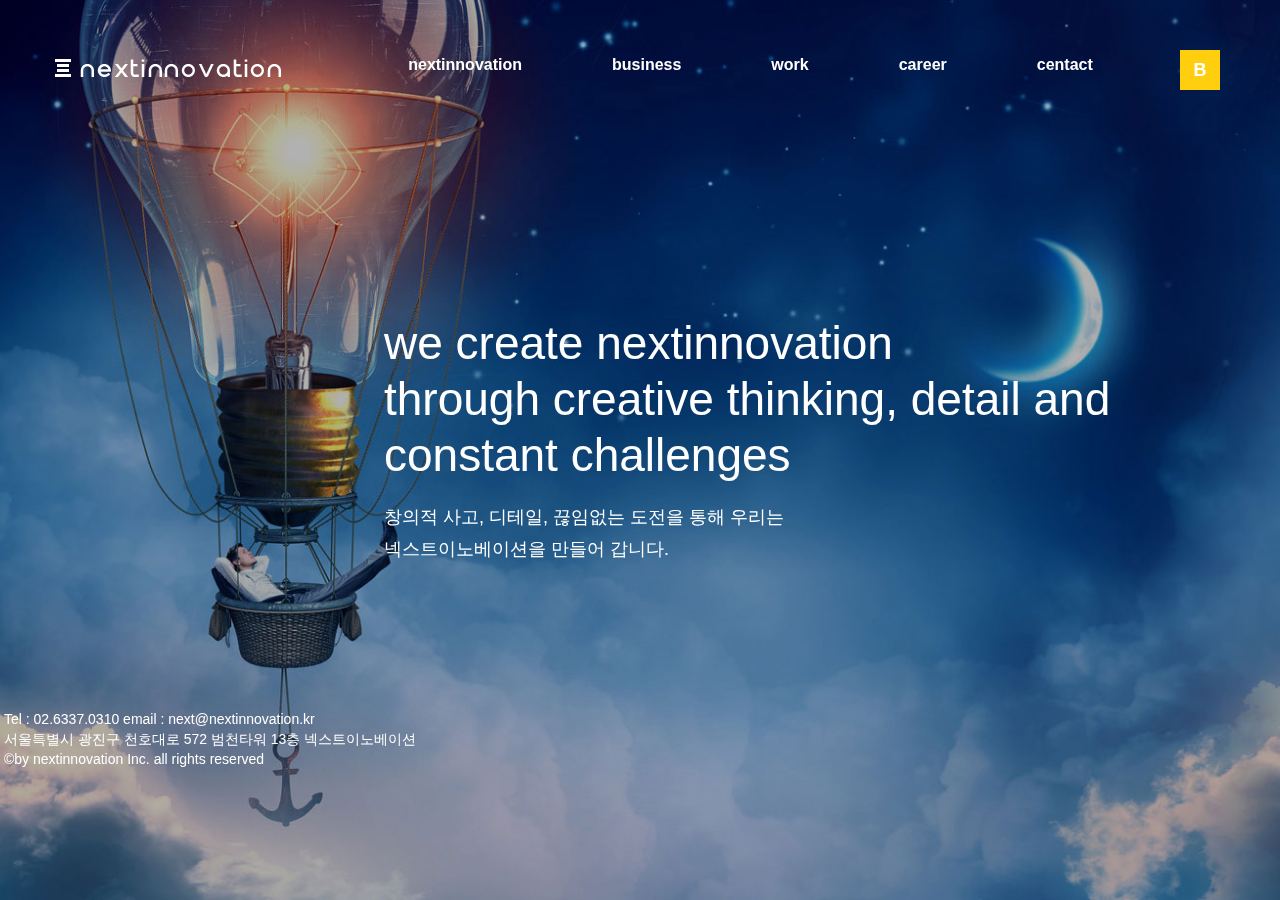
<file: index.html>
<!DOCTYPE html>
<html lang="en">
<head>
    <meta charset="UTF-8">
    <meta http-equiv="X-UA-Compatible" content="IE=edge">
    <meta name="viewport" content="width=device-width, initial-scale=1.0">
    <title>넥스트이노베이션</title>
    <link rel="stylesheet" href="https://unpkg.com/swiper/swiper-bundle.min.css"/>
    <link rel="stylesheet" href="./css/common.css">
    <link rel="stylesheet" href="./css/index.css">

    <script defer src="https://unpkg.com/swiper/swiper-bundle.min.js"></script>
    <script src="./js/jquery-3.6.0.min.js"></script>
    <script defer src="./js/index.js"></script>
</head>

<body>
    <header class="header">
        <div class="navbar">
            <div class="logo">
                <a href="./index.html">
                    <img src="./img/logo01.png" alt="logo">
                </a>
            </div>
            <div class="menu">
                <ul class="m_name">
                    <li>
                        <a class="name" href="#">nextinnovation</a>
                    </li>
                    <li>
                        <a class="name" href="./business.html">business</a>
                    </li>
                    <li>
                        <a class="name" href="#">work</a>
                    </li>
                    <li>
                        <a class="name" href="#">career</a>
                        <ul class="inner">
                            <li><a href="#">채용공고</a></li>
                            <li><a href="#">채용안내</a></li>
                        </ul>
                    </li>
                    <li>
                        <a class="name" href="#">centact</a>
                    </li>
                </ul>
            </div>
            <div class="btn">
                <a href="https://nextinnovation.kr/nextinnovation.pdf">B</a>
            </div>
        </div>
    </header>


    <!-- Swiper -->
    <div class="swiper mySwiper">
        <div class="swiper-wrapper">
            <div class="swiper-slide">
                <div class="img">
                    <img src="./img/main_bg_01.jpg" alt="">
                </div>
                <div class="list">
                    <div class="inner">
                        <h1>
                            we create nextinnovation<br>
                            through creative thinking, detail and<br>
                            constant challenges
                        </h1>
                        <p>
                            창의적 사고, 디테일, 끊임없는 도전을 통해 우리는<br>
                            넥스트이노베이션을 만들어 갑니다.
                        </p>
                    </div>
                    <div class="text">
                        <p>
                            Tel : 02.6337.0310 email : next@nextinnovation.kr<br>
                            서울특별시 광진구 천호대로 572 범천타워 13층 넥스트이노베이션<br>
                            ©by nextinnovation Inc. all rights reserved
                        </p>
                    </div>
                    <ul class="num">
                        <li class="num_list">01</li>
                        <li class="num_list">03</li>
                    </ul>
                    <!-- <ul class="arow">
                        <li>
                            <a href="#" class="swiper-button-prev"><img src="./img/main_btn_top.jpg" alt="위"></a>
                        </li>
                        <li>
                            <a href="#" class="swiper-button-next"><img src="./img/main_btn_bottom.jpg" alt="아래"></a>
                        </li>
                    </ul> -->
                </div>
            </div>
            

            <div class="swiper-slide">
                <div class="img">
                    <img src="./img/main_bg_02.jpg" alt="">
                </div>
                <div class="list2">
                    <div class="inner2">
                        <h1>
                            We are shaping the future<br>
                            first through the AI and<br>
                            databusines
                        </h1>
                        <p>
                            우리는 AI 및 데이터 사업을 통해 미래를 먼저 만들어 가고있습니다.
                        </p>
                    </div>
                    <div class="text2">
                        <p>
                            Tel : 02.6337.0310 email : next@nextinnovation.kr<br>
                            서울특별시 광진구 천호대로 572 범천타워 13층 넥스트이노베이션<br>
                            ©by nextinnovation Inc. all rights reserved
                        </p>
                    </div>
                    <ul class="num2">
                        <li class="num_list">02</li>
                        <li class="num_list">03</li>
                    </ul>
                    <!-- <ul class="arow2">
                        <li>
                            <a href="#" class="swiper-button-prev"><img src="./img/main_btn_top.jpg" alt="위"></a>
                        </li>
                        <li>
                            <a href="#" class="swiper-button-next"><img src="./img/main_btn_bottom.jpg" alt="아래"></a>
                        </li>
                    </ul> -->
                </div>
            </div>


        
            <div class="swiper-slide">
                <div class="img">
                    <img src="./img/main_bg_03.jpg" alt="">
                </div>
                <div class="list3">
                    <div class="inner3">
                        <h1>
                            This is nextinnovation
                        </h1>
                        <p>
                            이것이 넥스트이노베이션 입니다.
                        </p>
                    </div>
                    <div class="text3">
                        <p>
                            Tel : 02.6337.0310 email : next@nextinnovation.kr<br>
                            서울특별시 광진구 천호대로 572 범천타워 13층 넥스트이노베이션<br>
                            ©by nextinnovation Inc. all rights reserved
                        </p>
                    </div>
                    <ul class="num3">
                        <li class="num_list">03</li>
                        <li class="num_list">03</li>
                    </ul>
                    <!-- <ul class="arow3">
                        <li>
                            <a href="#" class="swiper-button-prev"><img src="./img/main_btn_top.jpg" alt="위"></a>
                        </li>
                        <li>
                            <a href="#" class="swiper-button-next"><img src="./img/main_btn_bottom.jpg" alt="아래"></a>
                        </li>
                    </ul> -->
                </div>
            </div>

            <!-- <div class="swiper-button-next" style="z-index: 999; border: 1px solid #fff;">
                <img src="./img/arrow.png" alt="">
            </div>
            <div class="swiper-button-prev"></div> -->
        </div>
    </div>
</body>
</html>
</file>
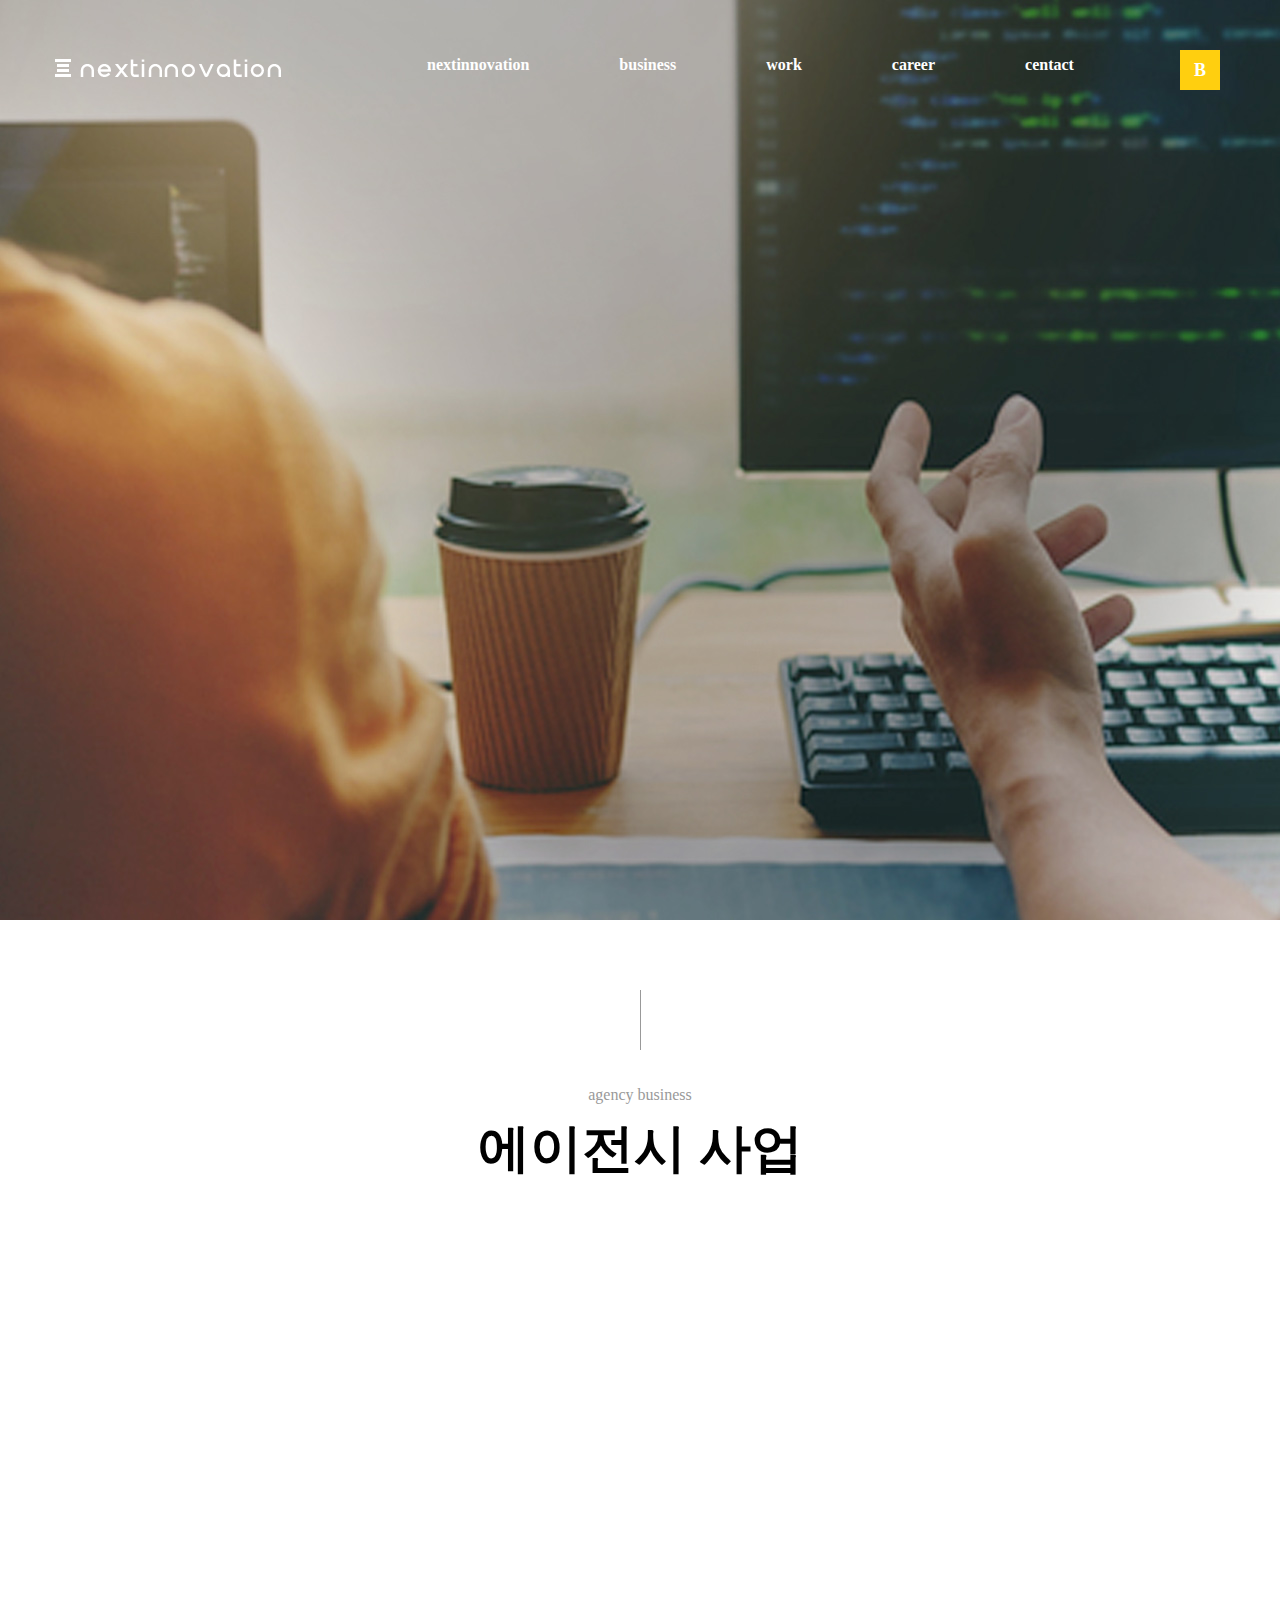
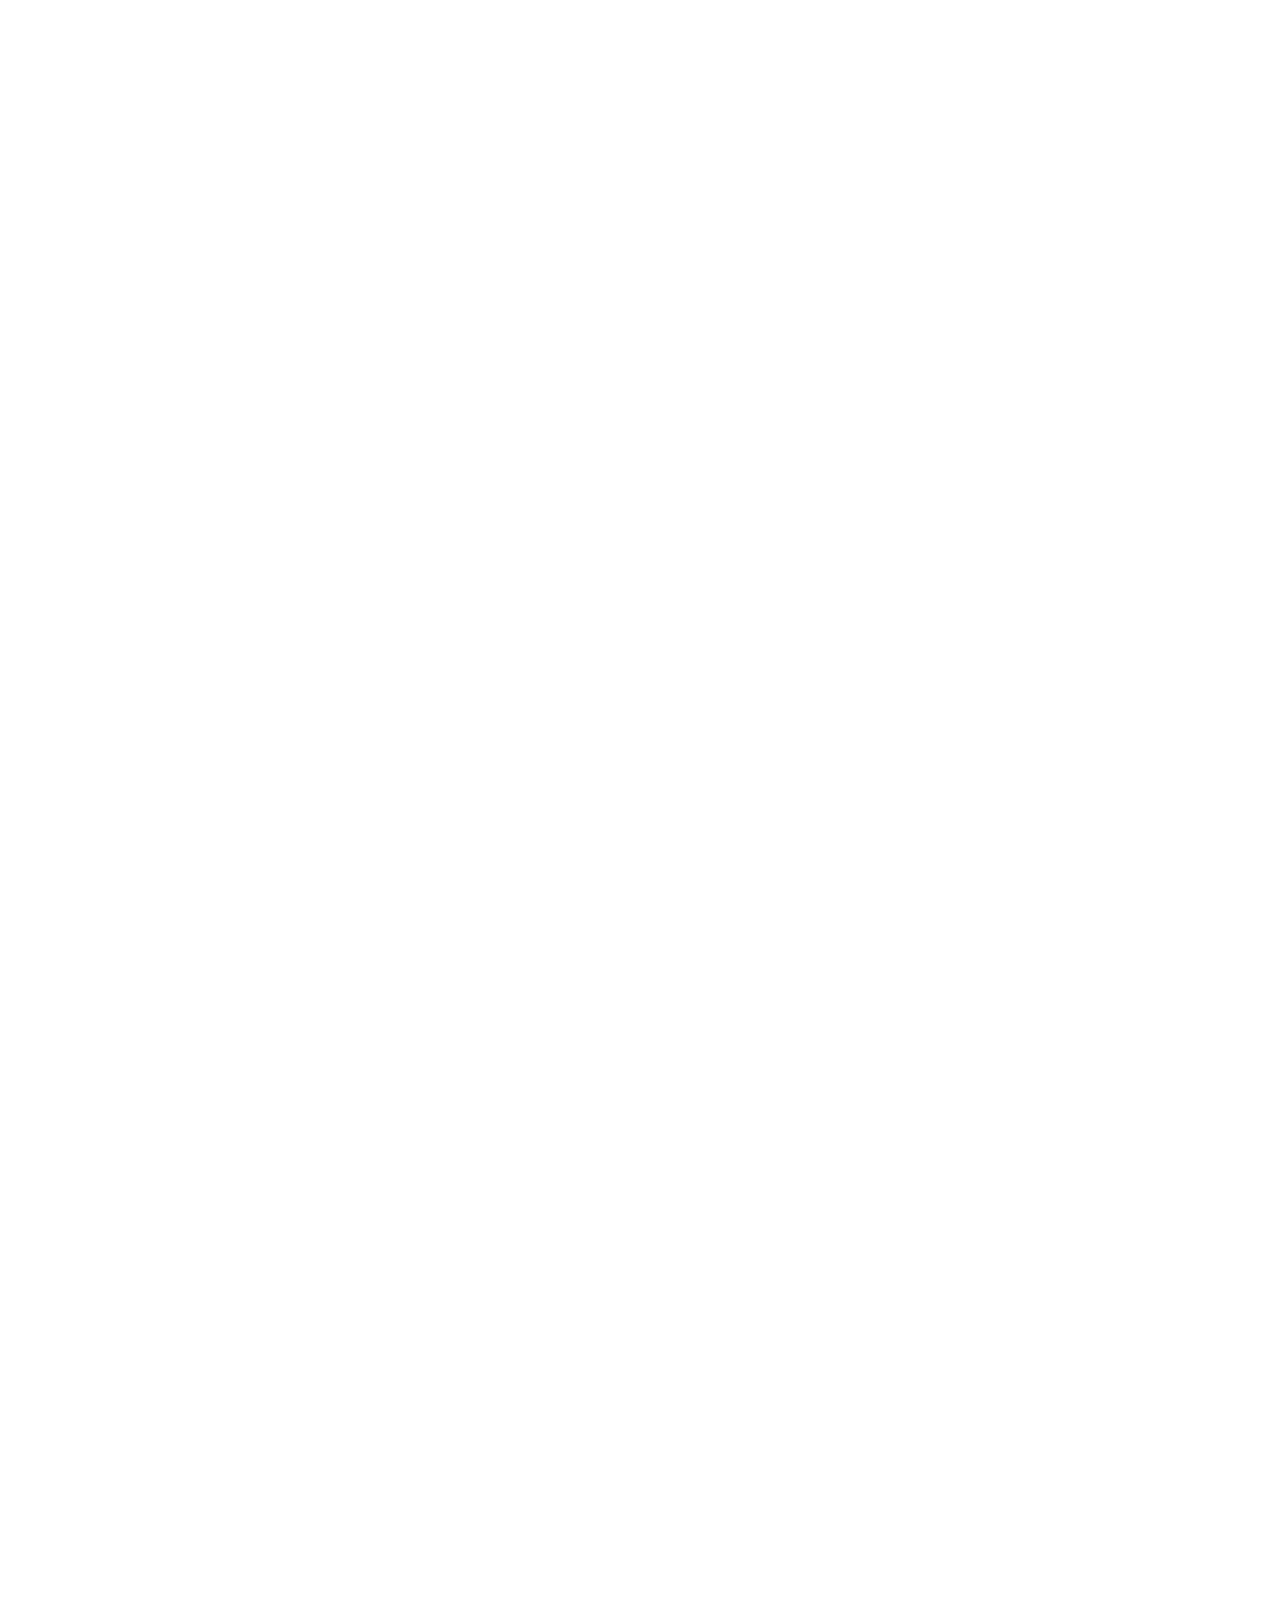
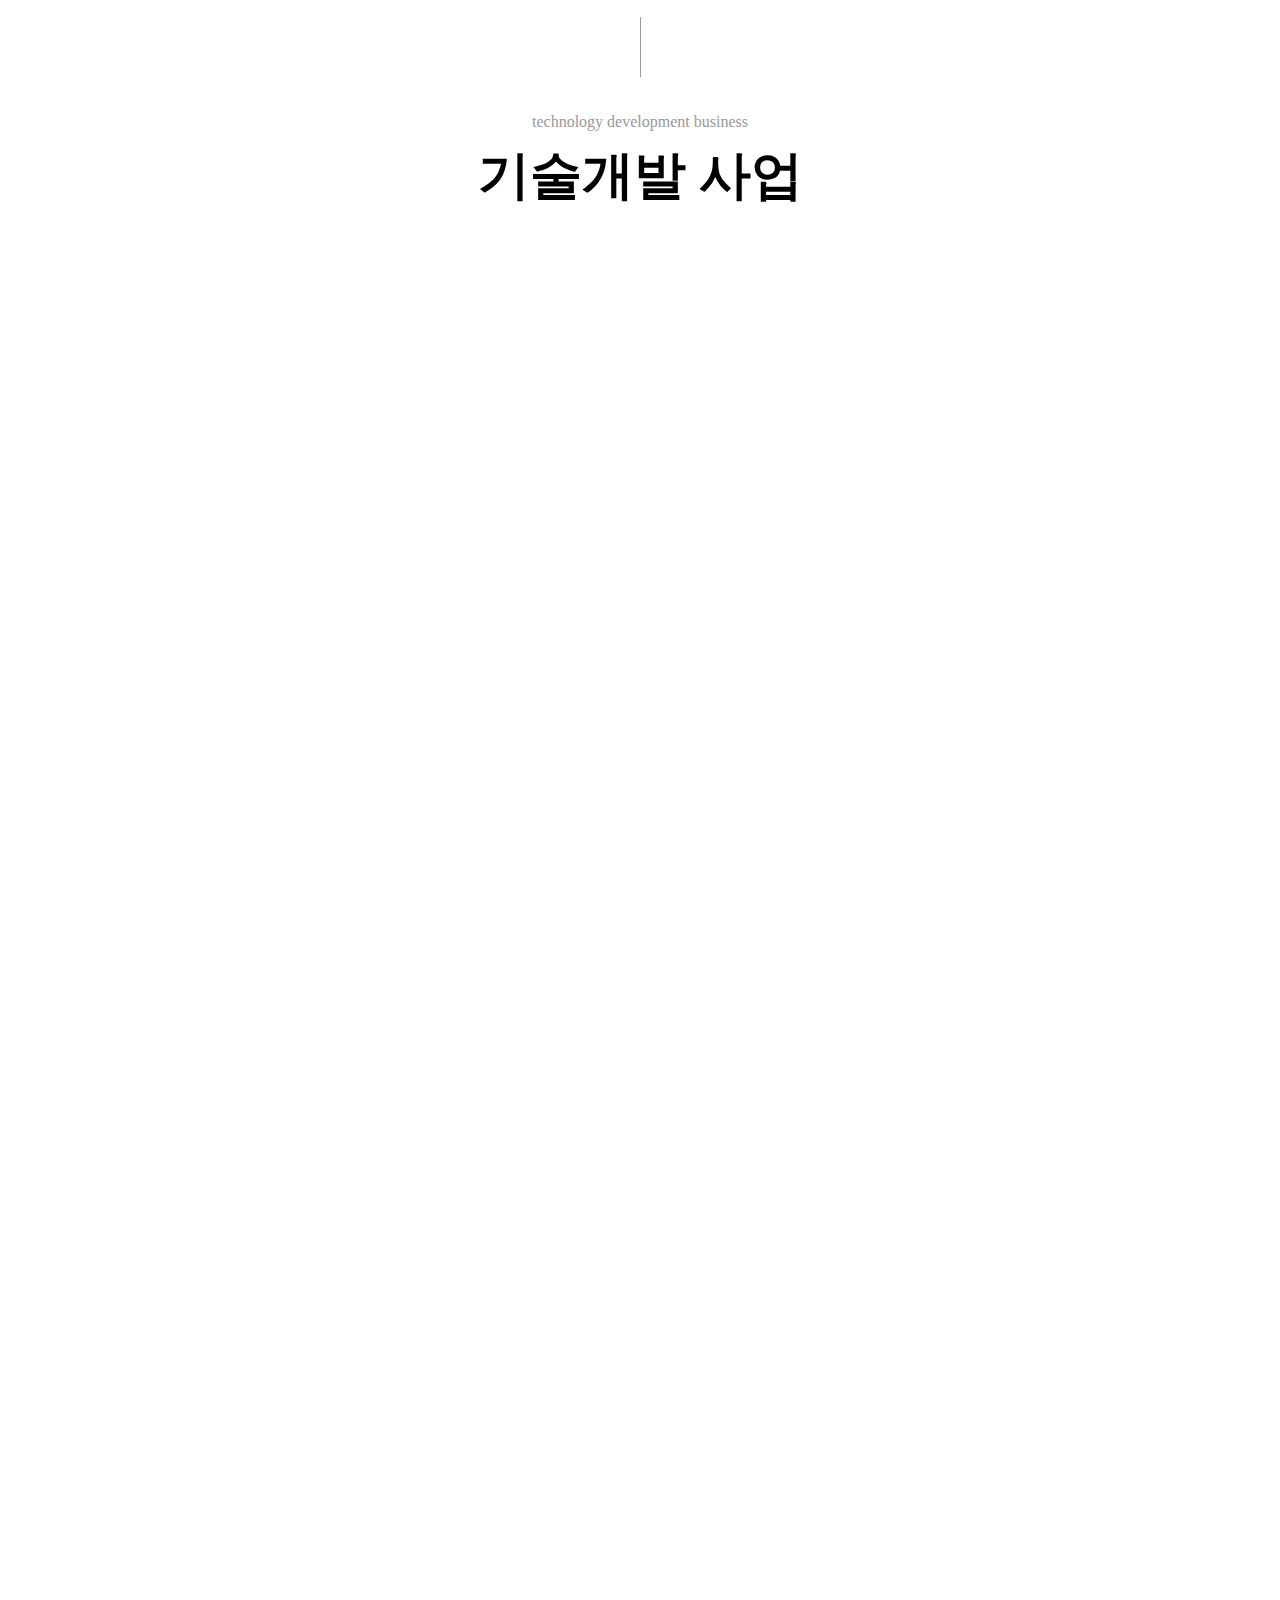
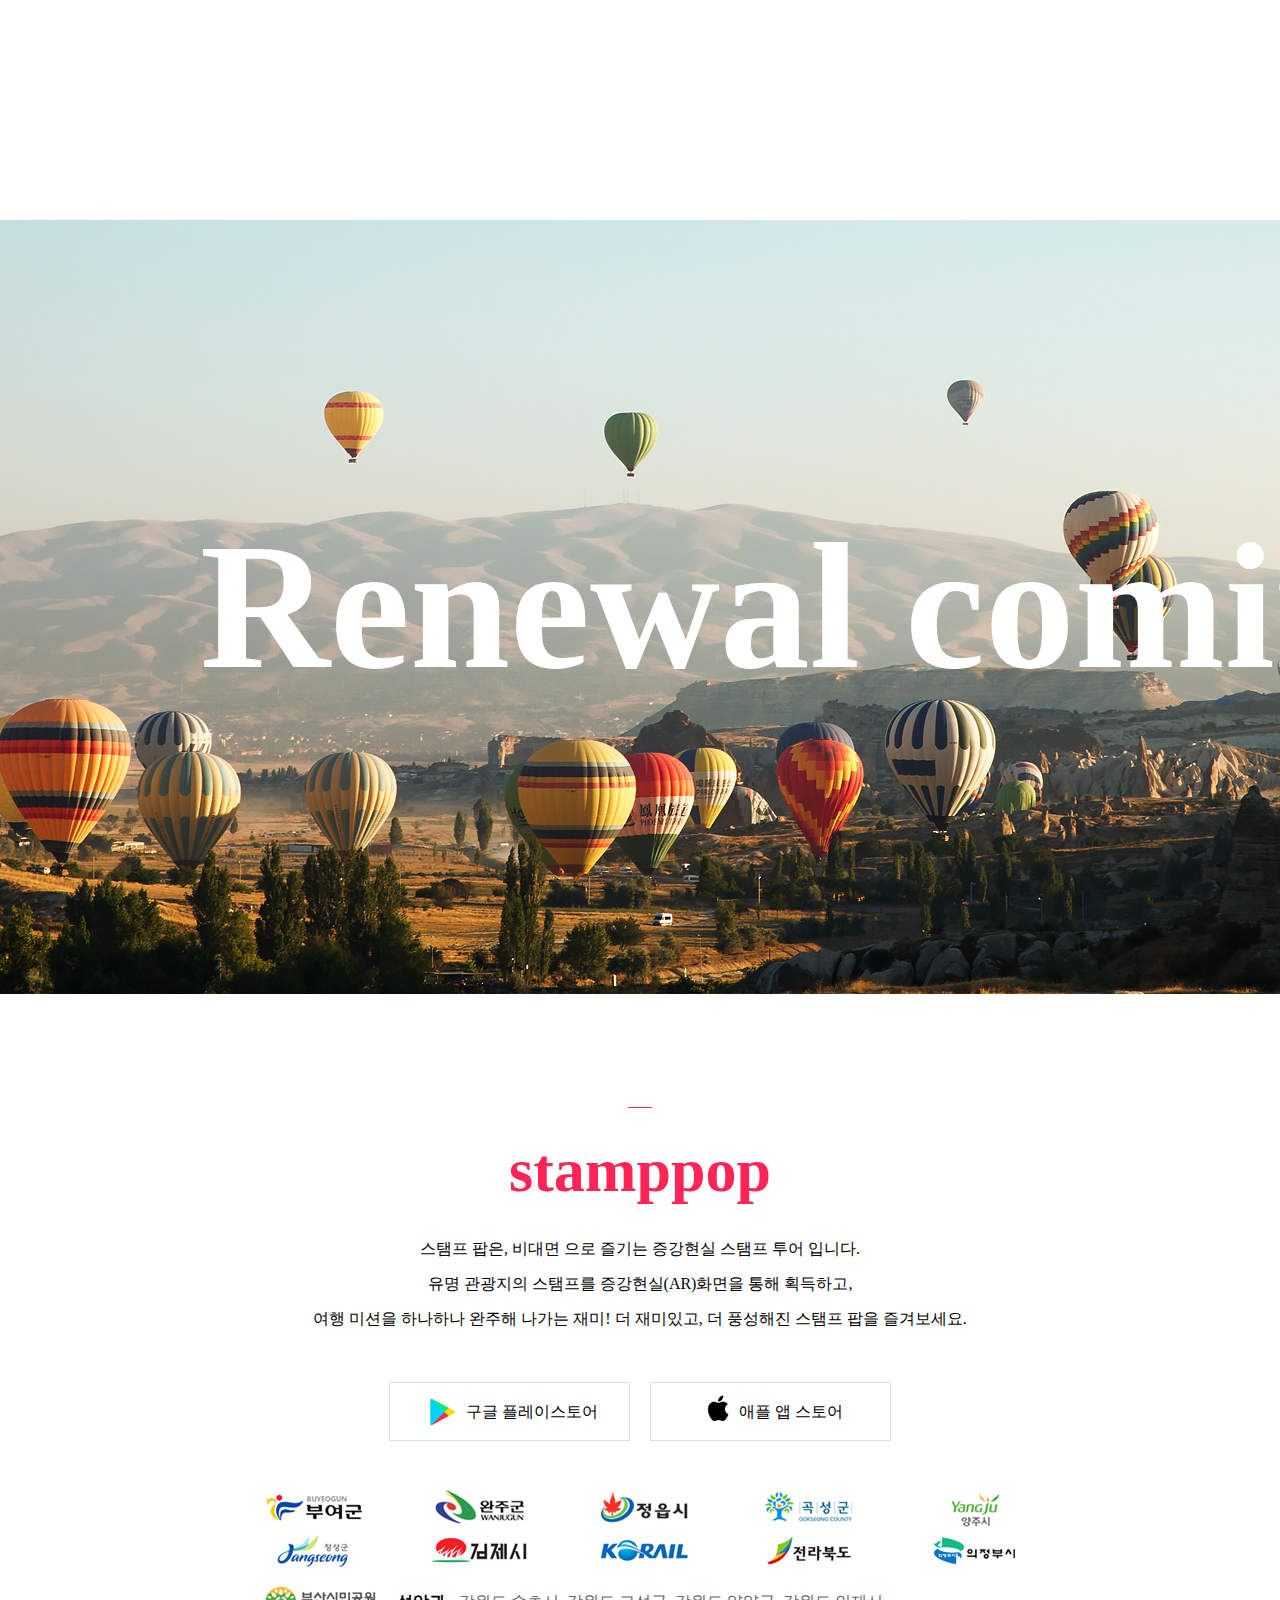
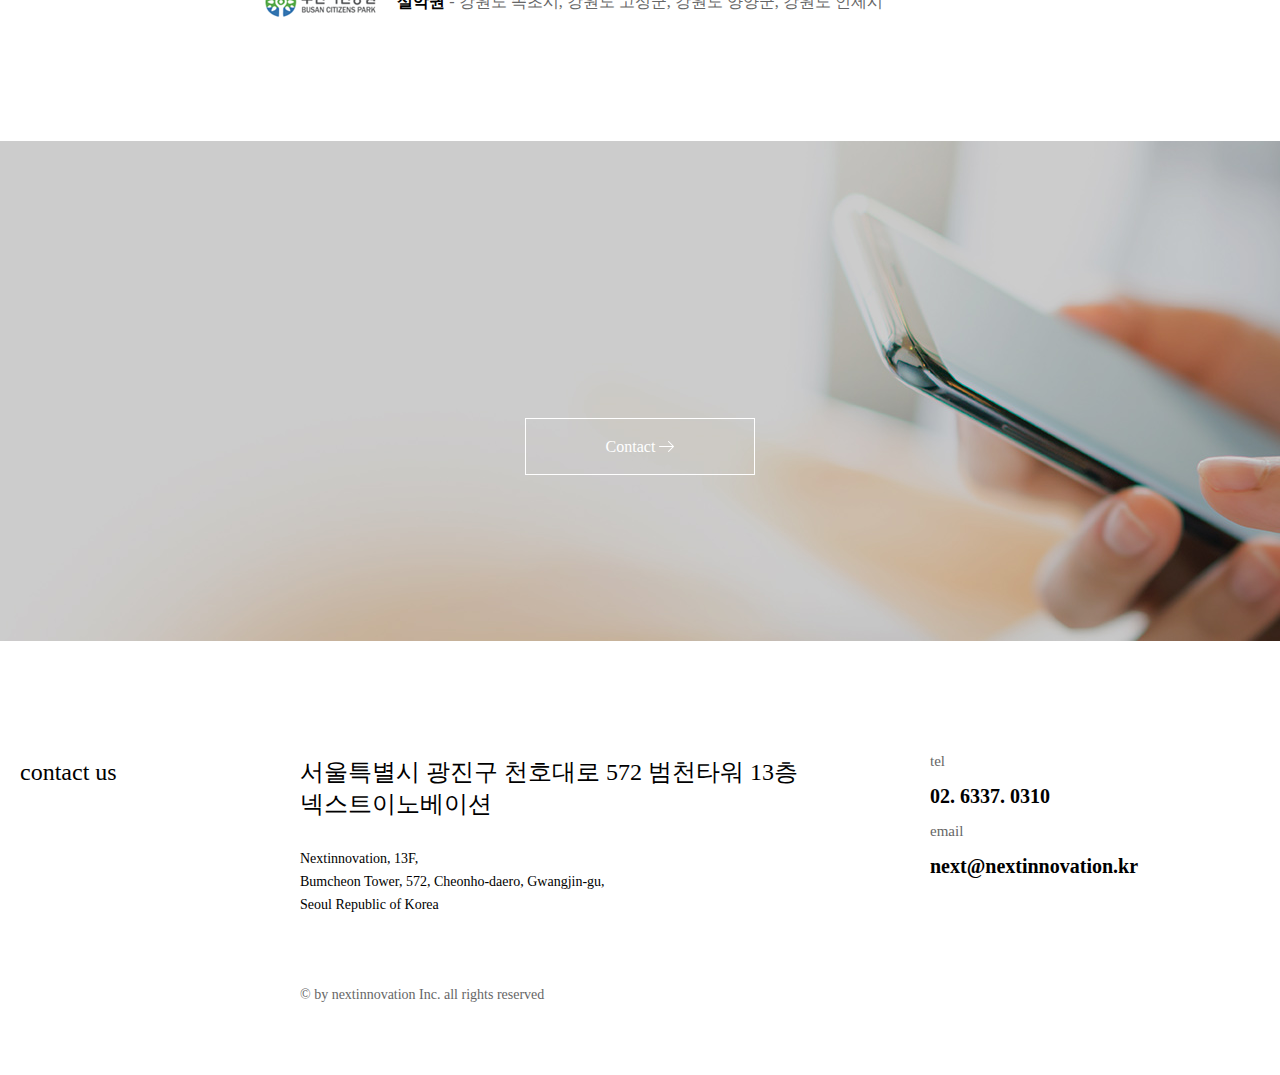
<file: business.html>
<!DOCTYPE html>
<html lang="ko">
<head>
    <meta charset="UTF-8">
    <meta http-equiv="X-UA-Compatible" content="IE=edge">
    <meta name="viewport" content="width=device-width, initial-scale=1.0">
    <title>넥스트이노베이션</title>
    <link rel="stylesheet" href="./css/business.css">

    <script src="./js/jquery-3.6.0.min.js"></script>
    <script src="./js/business.js"></script>

</head>
<body>
    <header class="header">
        <div class="navbar">
            <div class="logo">
                <a href="./index.html">
                    <img src="./img/logo01.png" alt="logo">
                </a>
            </div>
            <div class="menu">
                <ul class="m_name">
                    <li>
                        <a class="name" href="#">nextinnovation</a>
                    </li>
                    <li>
                        <a class="name" href="./business.html">business</a>
                    </li>
                    <li>
                        <a class="name" href="#">work</a>
                    </li>
                    <li>
                        <a class="name" href="#">career</a>
                        <ul class="inner">
                            <li><a href="#">채용공고</a></li>
                            <li><a href="#">채용안내</a></li>
                        </ul>
                    </li>
                    <li>
                        <a class="name" href="#">centact</a>
                    </li>
                </ul>
            </div>
            <div class="btn">
                <a href="https://nextinnovation.kr/nextinnovation.pdf">B</a>
            </div>
        </div>
    </header>

    <main>
        <div class="b_img">
            <div class="fadeIn">
                <h2>우리는 이런 일을 합니다.</h2>
                <p>
                    화려하진 않지만 진실되게, 하나 하나에 집중하며 정성을 다합니다.<br>
                    다년간의 경험을 통해 새로운 기술의 도입을 두려워 하지 않으며, 성공을 통해 최고의 만족을 이끌어 냅니다.
                </p>
            </div>
        </div>


        <div class="m_txt">
            <div class="agency">
                <div class="title">
                    <span></span>
                    <p>agency business</p>
                    <h1>에이전시 사업</h1>
                </div>

                <div class="img1 fade">
                    <img src="./img/buginess_01.jpg" alt="img1">
                    <div class="txt-r">
                        <h2>Consulting</h2>
                        <ul>
                            <li>
                                빠른 니즈 파악과 시장의 움직임을 포착하여 고객의 가치를 최고로 이끌어 내도록<br>
                                <span>전략적이고 차별화된 컨설팅을 제공</span>
                            </li>
                            <li>비즈니스 컨설팅 / 프로젝트 매니지먼트</li>
                        </ul>
                    </div>
                </div>
                <div class="img2 fade">
                    <div class="txt-l">
                        <h2>Web / mobile web</h2>
                        <ul>
                            <li>
                                컨설팅 > 분석 > 기획 및 설계 > UI,UX 디자인 > 웹 표준 > 개발의<br>
                                <span>모든 과정을 고객과 함께 합니다.</span>
                            </li>
                            <li>빠른 분석과 전문화된 파트의 기술력 으로 최고의 결과물을 제공 합니다.</li>
                        </ul>
                    </div>
                    <img src="./img/buginess_02.jpg" alt="img2">
                </div>
                <div class="img3 fade">
                    <img src="./img/buginess_03.jpg" alt="img3">
                    <div class="txt-r">
                        <h2>Mobile app</h2>
                        <ul>
                            <li>
                                시시각각 업그레이드 되는 OS에 대응하는 설계로 최상의<br>
                                <span>서비스를 제공합니다.</span>
                            </li>
                            <li>
                                모바일 앱 설계 / 모바일 앱 개발 (안드로이드, IOS 네이티브 / 리액트<br>
                                <span>네이티브 등)</span>
                            </li>
                        </ul>
                    </div>
                </div>
                <div class="img4 fade">
                    <div class="txt-l">
                        <h2>E-commerce</h2>
                        <ul>
                            <li>
                                최적의 UI/UX로 사용자의 구매 욕구 상승과 판매자의 매출 증대를 위한<br>
                                <span>커머스 프로그램을 구축 합니다.</span>
                            </li>
                            <li>
                                커머스 프로그램 설계 및 개발 / 구매 및 정산 관리 프로그램 개발 / <br>
                                <span>발주서 취합 프로그램 개발 등</span>
                            </li>
                        </ul>
                    </div>
                    <img src="./img/buginess_04.jpg" alt="img4">
                </div>
            </div>

            <div class="development">
                <div class="title">
                    <span></span>
                    <p>technology development business</p>
                    <h1>기술개발 사업</h1>
                </div>

                <div class="img5 fade">
                    <img src="./img/buginess_05.jpg" alt="img5">
                    <div class="txt-r">
                        <h2>클라우드(서비스형 소프트웨어 (SaaS)) 사업</h2>
                        <ul>
                            <li>주요 산업분야의 데이터 등을 활용한 클라우드 플랫폼 개발/구축</li>
                            <li>AI.블록체인 등 신기술을 접목한 클라우드 인프라 연계 및 서비스 구축</li>
                        </ul>
                    </div>
                </div>
                <div class="img6 fade">
                    <div class="txt-l">
                        <h2>AI(인공지능) 데이터 사업</h2>
                        <ul>
                            <li>고객의 니즈에 맞는 고품질 데이터 제공을 위한 설계</li>
                            <li>AI서비스를 통한 효율적인 데이터 가공 서비스 지원</li>
                            <li>AI를 통한 검수 작업으로 고품질의 데이터 제공</li>
                        </ul>
                    </div>
                    <img src="./img/buginess_06.jpg" alt="img6">
                </div>
                <div class="img7 fade">
                    <img src="./img/buginess_07.jpg" alt="img7">
                    <div class="txt-r">
                        <h2>AR(증강현실) / VR(가상현실)</h2>
                        <ul>
                            <li>
                                우리는 존재하지 않는 것들에 대한 갈망을 풀기 위해 기술로<br>
                                <span>만들어 갈 수 있으며 실제 존재하는 것과 미래도 연결할 수 있습니다.</span>
                            </li>
                            <li>AR/VR 소프트웨어 기획 및 개발</li>
                            <li>AR/VR 소프트웨어를 활용한 여행 및 체험 프로그램 개발 등</li>
                        </ul>
                    </div>
                </div>
            </div>
        </div>

        <div class="rolling ani">
            <div class="rolling_box">
                <div class="aniText">
                    Renewal coming soon
                </div>
                <div class="aniText">
                    Renewal coming soon
                </div>
            </div>
        </div>


        <div class="stamp">
            <div class="text">
                <h2>stamppop</h2>
                <p>
                    스탬프 팝은, 비대면 으로 즐기는 증강현실 스탬프 투어 입니다.<br>
                    유명 관광지의 스탬프를 증강현실(AR)화면을 통해 획득하고,<br>
                    여행 미션을 하나하나 완주해 나가는 재미! 더 재미있고, 더 풍성해진 스탬프 팝을 즐겨보세요.
                </p>
            </div>
            <div class="store">
                <div class="google">
                    <img src="./img/google.png" alt="google">
                    <p>구글 플레이스토어</p>
                </div>
                <div class="apple">
                    <img src="./img/apple.png" alt="apple">
                    <p>애플 앱 스토어</p>
                </div>
            </div>
            <div class="zone">
                <div>
                    <img src="./img/f_logo.png" alt="지역로고">
                    <p><b>설악권</b> - 강원도 속초시, 강원도 고성군, 강원도 양양군, 강원도 인제시</p>
                </div>
            </div>

        </div>

        <div class="f_img">
            <div class="innertxt">
                <h2 class="fade">
                    창의적 사고, 디테일, 끊임없는 도전을 통해<br>
                    우리는 넥스트이노베이션을 만들어 갑니다.
                </h2>
                <div class="btn">
                    <a href="#">Contact <img src="./img/arrow.png" alt="arrow"></a>
                </div>
            </div>
        </div>
    </main>

    <footer>
        <div class="ft">
            <div class="left">
                <p>contact us</p>
            </div>
            <div class="middle">
                <p>
                    서울특별시 광진구 천호대로 572 범천타워 13층<br>
                    넥스트이노베이션
                </p>
                <ul>
                    <li>Nextinnovation, 13F,</li>
                    <li>Bumcheon Tower, 572, Cheonho-daero, Gwangjin-gu,</li>
                    <li>Seoul Republic of Korea</li>
                </ul>
                <p>© by nextinnovation Inc. all rights reserved</p>
            </div>
            <div class="right">
                <p>tel</p>
                <span>02. 6337. 0310</span>
                <p>email</p>
                <span>next@nextinnovation.kr</span>
            </div>
        </div>
    </footer>

</body>
</html>
</file>
<file: css/common.css>
html, body {
    margin: 0;
    padding: 0;
    font-size: 16px;
}

* {
    list-style: none;
    color: #000;
    font-family: -apple-system, BlinkMacSystemFont, 'Segoe UI', Roboto, Oxygen, Ubuntu, Cantarell, 'Open Sans', 'Helvetica Neue', sans-serif;
    /* background: #000; */
}
a {
    text-decoration: none;
}


/* header */

.header {
    position: fixed;
    width: 100%;
    z-index: 9999;
}
.header .navbar {
    display: flex;
    justify-content: space-between;
    padding: 40px 0;
    align-items: center;
    position: absolute;
    z-index: 9;
    width: 100%;
}
.header .navbar .logo {
    padding-left: 55px;
}
.header .navbar .logo a {}
.header .navbar .logo a img {}

.header .navbar .menu {
}
.header .navbar .menu .m_name {
    display: flex;
}
.header .navbar .menu .m_name li {
    padding: 0 45px;
}
.header .navbar .menu .m_name li a {
    color: #fff;
    font-weight: bold;
}
.header .navbar .menu .m_name li .inner {
    display: none;
}
.header .navbar .menu .m_name li .inner li {}
.header .navbar .menu .m_name li .inner li a {
    color: #fff;
}

.header .navbar .btn {}
.header .navbar .btn a {
    display: block;
    width: 40px;
    height: 40px;
    background-color: #ffcf0f;
    line-height: 40px;
    text-align: center;
    color: #fff;
    font-weight: bold;
    font-size: 18px;
    margin: 0 60px 0 0;

}



/* 메뉴호버 */
.header .navbar .menu .m_name li:after {
    display:block;
    content: '';
    padding-top: 5px;
    border-bottom: solid 4px #fff;  
    transform: scaleX(0);  
    transition: transform 250ms ease-in-out;
}

.header .navbar .menu .m_name li:hover:after {
    transform: scaleX(0.6);
}
.header .navbar .menu .m_name li:after{
    transform-origin:  0% 70%;
}
</file>
<file: css/index.css>
html,
        body {
            position: relative;
            height: 100%;
            margin: 0;
            padding: 0;
        }

        /* body {
            background: #eee;
            font-family: Helvetica Neue, Helvetica, Arial, sans-serif;
            font-size: 14px;
            color: #000;
            margin: 0;
            padding: 0;
        } */

        .swiper {
            width: 100%;
            height: 100%;
        }

        .swiper-slide {
            position: relative;
            text-align: center;
            font-size: 18px;
            /* background: #fff; */

            /* Center slide text vertically */
            display: -webkit-box;
            display: -ms-flexbox;
            display: -webkit-flex;
            display: flex;
            -webkit-box-pack: center;
            -ms-flex-pack: center;
            -webkit-justify-content: center;
            justify-content: center;
            -webkit-box-align: center;
            -ms-flex-align: center;
            -webkit-align-items: center;
            align-items: center;
        }

        .swiper-slide img {
            display: block;
            width: 100%;
            height: 100%;
            object-fit: cover;
        }





/* 수정 */
.swiper-slide .img {
    width: 100%;
    height: 100%;
    size: cover;
}
.swiper-slide .list {
    position: absolute;
    top: 35%;
    left: 30%;
}
.swiper-slide .list .inner {
    position: relative;
}
.swiper-slide .list .inner h1 {
    color: #fff;
    font-size: 46px;
    font-weight: 400;
    line-height: 56px;
    margin: 0;
    text-align: left;
}
.swiper-slide .list .inner p {
    color: #fff;
    font-size: 18px;
    line-height: 32px;
    text-align: left;
}
.swiper-slide .list .text {
    position: absolute;
    left: -380px;
    bottom: -200px;
    text-align: left;
}
.swiper-slide .list .text p {
    color: #fff;
    font-size: 14px;
    line-height: 20px;
}
.swiper-slide .list .num {
    position: absolute;
    top: 20%;
    right: -310px;
    margin: 0 55px;
}
.swiper-slide .list .num .num_list{
    margin: 15px 12px;
    font-size: 14px;
    font-weight: bold;
    color: #fff;
}
.num_list:first-child::after {
    content: '';
    display: inline-block;
    width: 16px;
    height: 1px;
    background-color: #6a686f;
    position: absolute;
    top: 50%;
    right: 13px;
}
.swiper-slide .list .arow {
    position: absolute;
    right: -250px;
    bottom: -200px;
}
.swiper-slide .list .arow li {}
.swiper-slide .list .arow li a {}
.swiper-slide .list .arow li a img {}

/* 2 */
.swiper-slide .list2 {
    position: absolute;
    top: 39%;
    left: 36%;
}
.swiper-slide .list2 .inner2 {
    position: relative;
}
.swiper-slide .list2 .inner2 h1 {
    color: #fff;
    font-size: 46px;
    font-weight: 400;
    line-height: 56px;
    margin: 0;
    text-align: left;
}
.swiper-slide .list2 .inner2 p {
    color: #fff;
    font-size: 18px;
    line-height: 32px;
    text-align: left;
}
.swiper-slide .list2 .text2 {
    position: relative;
    left: -460px;
    bottom: -125px;
    text-align: left;
}
.swiper-slide .list2 .text2 p {
    color: #fff;
    font-size: 14px;
    line-height: 20px;
}
.swiper-slide .list2 .num2 {
    position: absolute;
    top: 5%;
    right: -410px;
    margin: 0 55px;
}
.swiper-slide .list2 .num2 .num_list{
    margin: 15px 12px;
    font-size: 14px;
    font-weight: bold;
    color: #fff;
}
.num_list:first-child::after {
    content: '';
    display: inline-block;
    width: 16px;
    height: 1px;
    background-color: #6a686f;
    position: absolute;
    top: 50%;
    right: 13px;
}
.swiper-slide .list2 .arow2 {
    position: absolute;
    right: -360px;
    bottom: -120px;
}
.swiper-slide .list2 .arow2 li {}
.swiper-slide .list2 .arow2 li a {}
.swiper-slide .list2 .arow2 li a img {}


/* 3 */
.swiper-slide .list3 {
    position: absolute;
}
.swiper-slide .list3 .inner3 {
    position: relative;
    text-align: center;
    transform: translate(0%,40%);
}
.swiper-slide .list3 .inner3 h1 {
    color: #000;
    font-size: 72px;
    font-weight: bold;
    margin: 0;
}
.swiper-slide .list3 .inner3 p {
    color: #000;
    text-align: center;
    font-size: 22px;
    font-weight: 400;
}
.swiper-slide .list3 .text3 {
    position: relative;
    left: -310px;
    bottom: -230px;
    text-align: left;
}
.swiper-slide .list3 .text3 p {
    color: #000;
    font-size: 14px;
    line-height: 20px;
}
.swiper-slide .list3 .num3 {
    position: absolute;
    top: 22%;
    right: -350px;
    margin: 0 55px;
}
.swiper-slide .list3 .num3 .num_list{
    margin: 15px 12px;
    font-size: 14px;
    font-weight: bold;
    color: #fff;
}
.num_list:first-child::after {
    content: '';
    display: inline-block;
    width: 16px;
    height: 1px;
    background-color: #6a686f;
    position: absolute;
    top: 50%;
    right: 13px;
}
.swiper-slide .list3 .arow3 {
    position: absolute;
    display: block;
    right: -300px;
    bottom: -230px;
}
.swiper-slide .list3 .arow3 li {}
.swiper-slide .list3 .arow3 li a {}
.swiper-slide .list3 .arow3 li a img {}
</file>
<file: css/business.css>
body {
    margin: 0;
    padding: 0;
    font-size: 16px;
    overflow-x: hidden;
}
* {
    list-style: none;
    color: #000;
    text-decoration: none;
}



/* 메뉴 */
.header {
    width: 100%;
}
.header .navbar {
    display: flex;
    justify-content: space-between;
    padding: 40px 0;
    align-items: center;
    position: absolute;
    z-index: 9;
    width: 100%;
}
.header .navbar .logo {
    padding-left: 55px;
}
.header .navbar .logo a {}
.header .navbar .logo a img {}

.header .navbar .menu {
}
.header .navbar .menu .m_name {
    display: flex;
}
.header .navbar .menu .m_name li {
    padding: 0 45px;
}
.header .navbar .menu .m_name li a {
    color: #fff;
    font-weight: bold;
}
.header .navbar .menu .m_name li .inner {
    display: none;
}
.header .navbar .menu .m_name li .inner li {}
.header .navbar .menu .m_name li .inner li a {
    color: #fff;
}
.header .navbar .btn {}
.header .navbar .btn a {
    display: block;
    width: 40px;
    height: 40px;
    background-color: #ffcf0f;
    line-height: 40px;
    text-align: center;
    color: #fff;
    font-weight: bold;
    font-size: 18px;
    margin: 0 60px 0 0;

}



/* 메뉴호버 */
.header .navbar .menu .m_name li:after {
    display:block;
    content: '';
    padding-top: 5px;
    border-bottom: solid 4px #fff;  
    transform: scaleX(0);  
    transition: transform 250ms ease-in-out;
}
.header .navbar .menu .m_name li:hover:after {
    transform: scaleX(0.6);
}
.header .navbar .menu .m_name li:after{
    transform-origin:  0% 70%;
}



/* 공통 title */
.title {
    margin-top: 70px;
    text-align: center;
}
.title span {
    display: inline-block;
    width: 1px;
    height: 60px;
    background-color: #999999;
}
.title p {
    margin: 32px 0 9px;
    color: #999999;
}
.title h1 {
    margin-top: 10px;
    font-size: 52px;
    font-weight: bold;
}



/* 텍스트 오른쪽 */
.txt-r {
    padding: 0 20px 0 78px;
}
.txt-r h2 {
    font-size: 40px;
    font-weight: bold;
}
.txt-r ul {
    padding: 0;
}
.txt-r ul li {
    line-height: 28px;
    font-weight: 400;
    margin: 16px 0;
}
.txt-r ul li span {
    padding-left: 24px !important;
}
.txt-r ul li::before {
    content: '';
    display: inline-block;
    width: 2px;
    height: 2px;
    border-radius: 50%;
    background-color: #8a8a8a;
    vertical-align: middle;
    margin:0 9px 5px 9px;
}



/* 텍스트 왼쪽 */
.txt-l {
    flex: 1;
    padding-left: 30px;
}
.txt-l h2 {
    font-size: 40px;
    font-weight: bold;
    padding-left: 51px;
}
.txt-l ul {
    padding: 0;
}
.txt-l ul li {
    line-height: 28px;
    font-weight: 400;
    padding: 0px 10px 0 51px;
    margin: 16px 0;
}
.txt-l ul li span {
    padding-left: 24px !important;
}
.txt-l ul li::before {
    content: '';
    display: inline-block;
    width: 2px;
    height: 2px;
    border-radius: 50%;
    background-color: #8a8a8a;
    vertical-align: middle;
    margin:0 9px 5px 9px;
}



main {}
/* b_img */
.b_img {
    background: url(../img/vbg_02.jpg) no-repeat;
    background-size: cover;
    height: 920px !important;
    position: relative;
}
.b_img div {
    position: absolute;
    display: block;
    width: 1240px;
    align-items: center;
    margin-left: 220px !important;
    bottom: 77px;

}
.b_img div h2 {
    font-weight: bold;
    font-size: 48px;
    color: #fff;
    margin: 22px 0;
}
.b_img div p {
    font-weight: 400;
    font-size: 18px;
    color: #fff;
    margin-top: 23px;
    line-height: 32px;
}



/* 메인텍스트 */
.m_txt {
    width: 1240px;
    margin: 0 auto;
}



/* 에이전시 */
.agency {}
.agency .img1 {
    display: flex;
    margin: 109px 0 95px 0;
    align-items: center;
}
.agency .img1 img {}
.agency .img2 {
    display: flex;
    margin: 121px 0 121px 0;
    align-items: center;
}
.agency .img2 img {}
.agency .img3 {
    display: flex;
    align-items: center;
}
.agency .img3 img {}
.agency .img4 {
    display: flex;
    margin: 121px 0 121px 0;
        align-items: center;
}
.agency .img4 img {}



/* 기술개발 */
.development {}
.development .img5 {
    display: flex;
    margin: 109px 0 95px 0;
    align-items: center;
}
.development .img5 img {}
.development .img6 {
    display: flex;
    align-items: center;
    margin: 121px 0 121px 0;
}
.development .img6 img {}
.development .img7 {
    display: flex;
    align-items: center;
    margin-bottom: 178px;
}
.development .img7 img {}



/* 텍스트 롤링 */
.rolling {
    background: url(../img/buginess_fbg.jpg) no-repeat;
    width: 100%;
    height: 774px;
    overflow: hidden;
}
.rolling .rolling_box {
    white-space: nowrap;
    display: -webkit-box;
    display: -ms-flexbox;
    display: flex;
    -webkit-box-lines: single;
    -ms-flex-wrap: nowrap;
    flex-wrap: nowrap;
    min-height: 100%;
}
.rolling .aniText {
    display: inline-block;
    font-size: 180px;
    font-weight: bolder;
    line-height: 774px;
    animation: slide-left 20s linear infinite;
    padding: 0 200px;
    box-sizing: border-box;
    color: #fff;
}

    @keyframes slide-left {
        from {
            -webkit-transform: translateX(0);
            transform: translateX(0);
        }
        to {
            -webkit-transform: translateX(-100%);
            transform: translateX(-100%);
        }
    }



/* stamp */
.stamp {
    width: 1240px;
    margin: 0 auto;
    text-align: center;
}
.stamp .text::before {
    content: '';
    display: inline-block;
    width: 24px;
    height: 1px;
    background-color: #fe2456;
}
.stamp .text {
    padding: 100px 0 30px 0;
}
.stamp .text h2 {
    font-weight: 600;
    font-size: 62px;
    text-align: center;
    position: relative;
    color: #fe2456;
    padding: 23px 0 9px 0;
    margin: 0;
}
.stamp .text p {
    line-height: 35px;
}



/* 스토어 */
.stamp .store {
    display: flex;
    justify-content: center;
}
.stamp .store .google {
    display: flex;
    align-items: center;
    width: 239px;
    height: 57px;
    line-height: 57px;
    border: 1px solid #dfdfdf;
    text-align: center;
    margin: 0 10px;
    justify-content: center;
}
.stamp .store .google img {
    margin: 0 9px;
}
.stamp .store .google p {}
.stamp .store .apple {
    display: flex;
    align-items: center;
    width: 239px;
    height: 57px;
    line-height: 57px;
    border: 1px solid #dfdfdf;
    text-align: center;
    margin: 0 10px;
    justify-content: center;
}
.stamp .store .apple img {
    width: 23px;
    height: 30px;
    margin: 0 9px;
    margin-bottom: 6px;
}
.stamp .store .apple p {}
.stamp .zone {}
.stamp .zone div img {}
.stamp .zone div p {
    color: #666666;
    position: relative;
    top: -112px;
}
.stamp .zone div p b {
    color: black;
}



/* f_img */
.f_img {
    background: url(../img/f_bg_02.jpg)no-repeat;
    background-size: cover;
    width: 100%;
    height: 500px;
}
.f_img .innertxt {
    text-align: center;
}
.f_img .innertxt h2 {
    font-size: 32px;
    color: #fff;
    font-weight: bold;
    text-align: center;
    padding: 152px 0 57px 0;
    margin: 0;
}
.f_img .innertxt .btn {
    display: inline-block;
}
.f_img .innertxt .btn a {
    color: #fff;
    border: 1px solid #fff;
    box-sizing: border-box;
    padding: 19px 80px;
}
.f_img .innertxt .btn a img {
}



/* footer */
.footer {}
.ft {
    display: flex;
    padding: 91px 0 59px 0;
    width: 1240px;
    margin: 0 auto;
}
.ft .left {
    width: 280px;
    margin: 3px 0;
}
.ft .left p {
    font-size: 24px;
    font-weight: 500;
}

.ft .middle {
    width: 630px;
}
.ft .middle p {
    font-size: 24px;
    font-weight: 500;
}
.ft .middle ul {
    padding: 0;
    font-size: 14px;
    margin: 31px 0 74px 0;
}
.ft .middle ul li {
    margin: 7px 0;
}
.ft .middle p:nth-of-type(2) {
    font-size: 14px;
    color: #666666;
    font-weight: 400;
    margin: 10px 0 13px 0;
}
.ft .right {
    margin: 6px 0;
}
.ft .right p {
    font-size: 15px;
    color: #666666;
    font-weight: 400;
}
.ft .right span {
    font-size: 20px;
    color: #000;
    font-weight: bold;
    margin: 4px 0 17px 0;
}



/* fade in up */
/* @keyframes fadeInUp {
    from {
        transform: translate3d(0,40px,0)
    }
    to {
        transform: translate3d(0,0,0);
        opacity: 1
    }
}
@-webkit-keyframes fadeInUp {
    from {
        transform: translate3d(0,40px,0)
    }
    to {
        transform: translate3d(0,0,0);
        opacity: 1
    }
}
.animated {
    animation-duration: 1s;
    animation-fill-mode: both;
    -webkit-animation-duration: 1s;
    -webkit-animation-fill-mode: both
}
.animatedFadeInUp {
    opacity: 0
}
.fadeInUp {
    opacity: 0;
    animation-name: fadeInUp;
    -webkit-animation-name: fadeInUp;
} */


.fadeIn {
    opacity: 0;
    transform: 7s;
}


.fade {
    opacity: 0;
    transition: transform 2s;
}
</file>
